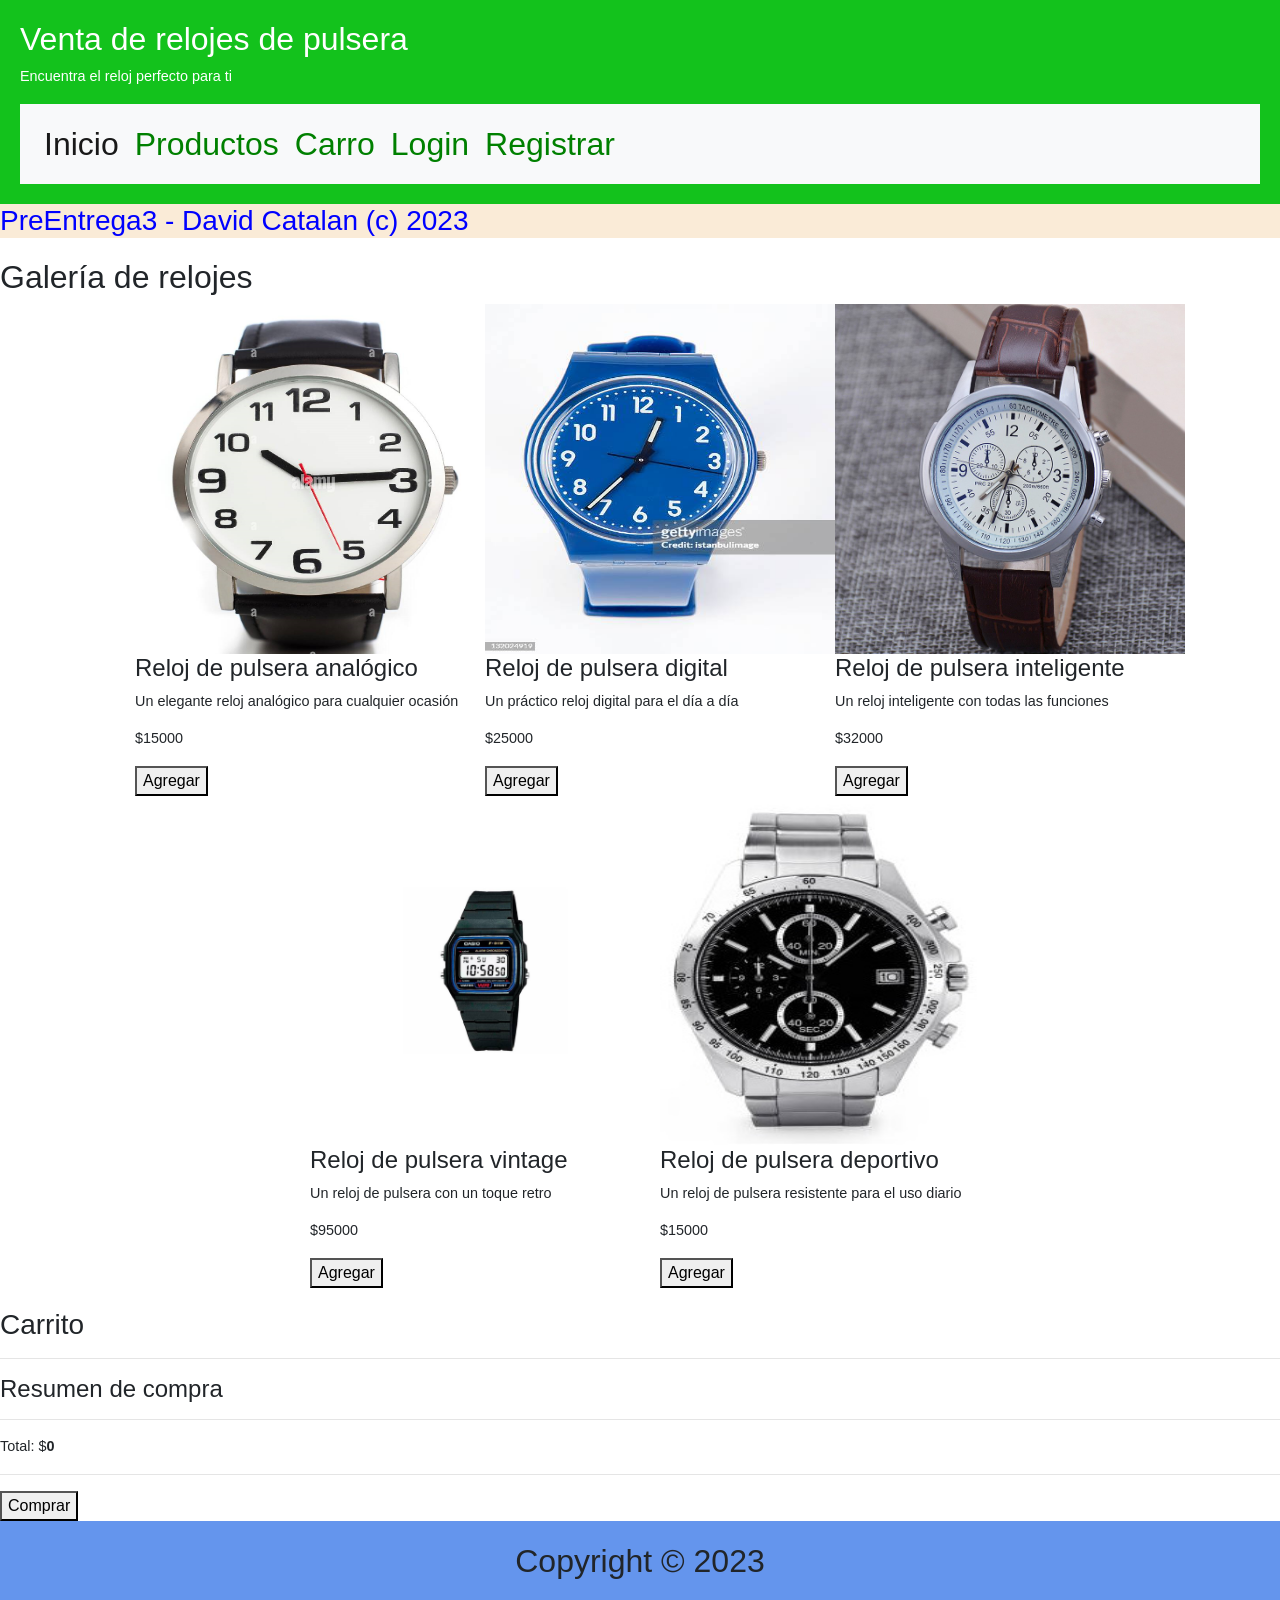
<file: index.html>
<!DOCTYPE html>
<html lang="es">

  <head>
    <meta charset="UTF-8">
    <meta name="viewport" content="width=device-width, initial-scale=1.0">
    <title>Entrega Final - JavaScript </title>
    <meta name="viewport" content="width=device-width, initial-scale=1.0">
    <title>Entrega Final - JavaScript </title>
    <link rel="stylesheet" href="estilos.css">
    <!-- Agrega la biblioteca Bootstrap CSS -->
    <link rel="stylesheet" href="https://maxcdn.bootstrapcdn.com/bootstrap/4.5.2/css/bootstrap.min.css">

    <link rel="stylesheet" href="estilos.css">
  </head>

  <body>

    <!-- Cabecera -->
    <header>
      <h1>Venta de relojes de pulsera</h1>
      <p>Encuentra el reloj perfecto para ti</p>
      <div>

        <!-- Navbar de Bootstrap -->
        <nav class="navbar navbar-expand-lg navbar-light bg-light">
          <!-- <a class="navbar-brand" href="#">Navegación</a> -->
          <button class="navbar-toggler" type="button" data-toggle="collapse" data-target="#navbarNav"
            aria-controls="navbarNav" aria-expanded="false" aria-label="Toggle navigation">
            <span class="navbar-toggler-icon"></span>
          </button>
          <div class="collapse navbar-collapse" id="navbarNav">
            <ul class="navbar-nav navbar-nav-lg">
              <li class="nav-item active">
                <a class="nav-link" href="#">Inicio</a>
              </li>
              <li class="nav-item">
                <a class="nav-link" href="#">Productos</a>
              </li>
              <li class="nav-item">
                <a class="nav-link" href="#section-carrito">Carro</a>
              </li>
              <li class="nav-item">
                <a class="nav-link" href="./paginas/login.html">Login</a>
              </li>
              <li class="nav-item">
                <a class="nav-link" href="./paginas/registrar.html">Registrar</a>
              </li>
            </ul>
          </div>
        </nav>
      </div>
    </header>
    <h3 class="azul">PreEntrega3 - David Catalan (c) 2023 </h3>

    <div>

      <!-- Galería de imágenes -->
      <section id="galeria">
        <h2>Galería de relojes</h2>
        <ul id="productos-container">

          <div class="relojes">
            <!-- Imagen 1 -->
            <div class="reloj">
              <img src="imagenes/reloj-1.jpg" class="tamReloj">
              <h4>Reloj de pulsera analógico</h4>
              <p>Un elegante reloj analógico para cualquier ocasión</p>
              <p>$15000</p>
              <button type="button" class="addButton">Agregar</button>
            </div>

            <!-- Imagen 2 -->
            <div class="reloj">
              <img src="imagenes/reloj-2.jpg" class="tamReloj">
              <h4>Reloj de pulsera digital</h4>
              <p>Un práctico reloj digital para el día a día</p>
              <p>$25000</p>
              <button type="button" class="addButton">Agregar</button>
            </div>

            <!-- Imagen 3 -->
            <div class="reloj">
              <img src="imagenes/reloj-3.jpg" class="tamReloj">
              <h4>Reloj de pulsera inteligente</h4>
              <p>Un reloj inteligente con todas las funciones</p>
              <p>$32000</p>
              <button type="button" class="addButton">Agregar</button>
            </div>

            <!-- Imagen 4 -->
            <div class="reloj">
              <img src="imagenes/reloj-4.jpg" class="tamReloj">
              <h4>Reloj de pulsera vintage</h4>
              <p>Un reloj de pulsera con un toque retro</p>
              <p>$95000</p>
              <button type="button" class="addButton">Agregar</button>
            </div>

            <!-- Imagen 5 -->
            <div class="reloj">
              <img src="imagenes/reloj-5.jpg" class="tamReloj">
              <h4>Reloj de pulsera deportivo</h4>
              <p>Un reloj de pulsera resistente para el uso diario</p>
              <p>$15000</p>
              <button type="button" class="addButton">Agregar</button>
            </div>
        </ul>
    </div>
    </section>
    <section>
      <h3 id="section-carrito">Carrito</h3>
      <hr>
      <div id="cart">
        <div class="resumen-compra">
          <h4>Resumen de compra</h4>
          <hr>
          <p>Total: $<strong id="totalPrice">0</strong></p>
          <hr>
          <button type="button">Comprar</button>
        </div>
        <div id="cart-products">

        </div>
      </div>
    </section>

    </div>


    <!-- Pie de página -->
    <footer>
      <p>Copyright © 2023</p>
    </footer>

    <script src="https://code.jquery.com/jquery-3.5.1.slim.min.js"></script>
    <script src="https://cdn.jsdelivr.net/npm/@popperjs/core@2.11.6/dist/umd/popper.min.js"></script>
    <script src="https://maxcdn.bootstrapcdn.com/bootstrap/4.5.2/js/bootstrap.min.js"></script>

    <script src="/Clases/usuario.js"></script>
    <script src="./constants/index.js"></script>
    <script src="./scripts/main.js"></script>

  </body>

</html>
</file>
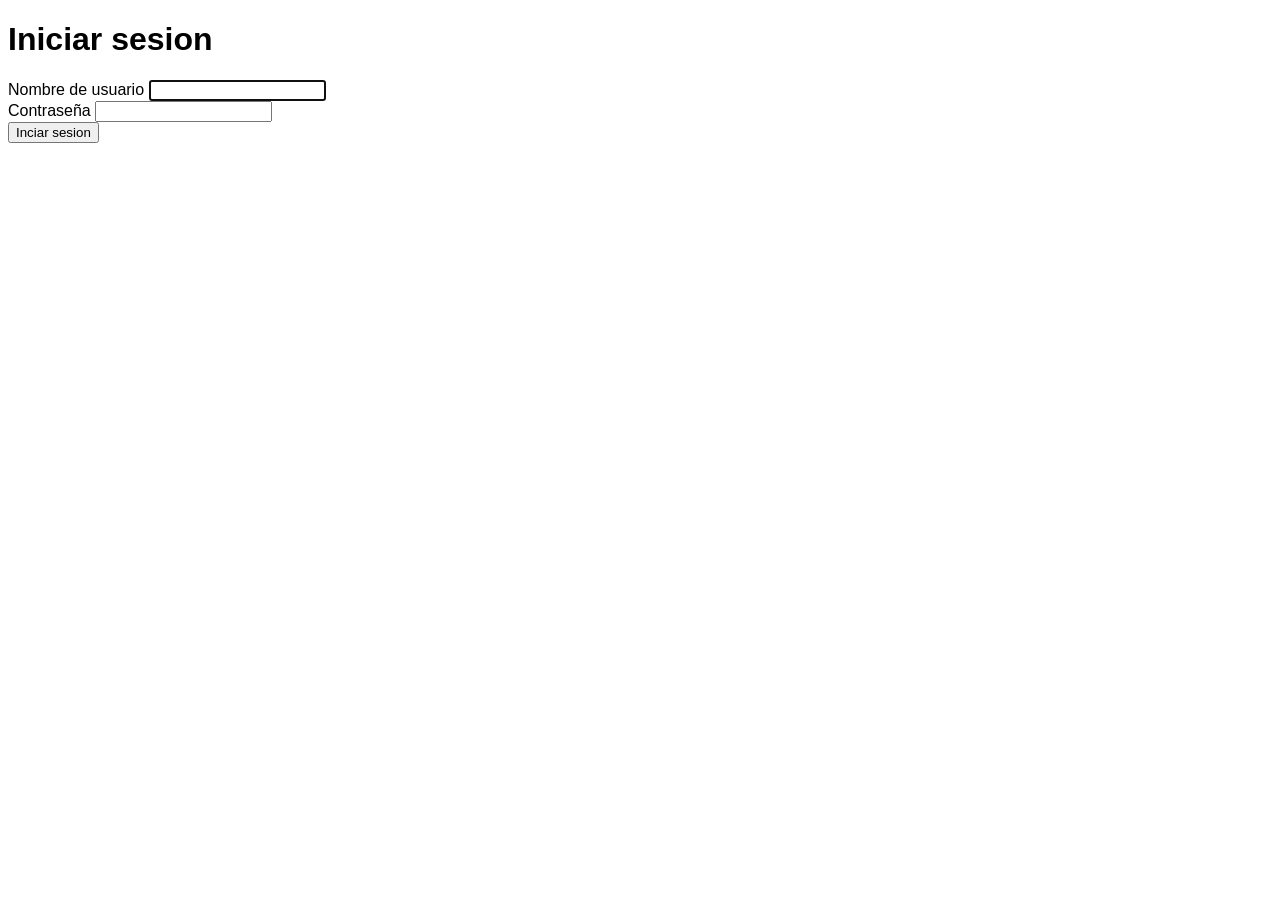
<file: paginas/login.html>
<!DOCTYPE html>
<html>

<head>
    <meta charset='utf-8'>
    <meta http-equiv='X-UA-Compatible' content='IE=edge'>
    <title>Iniciar sesion</title>
    <meta name='viewport' content='width=device-width, initial-scale=1'>
    <link rel='stylesheet' type='text/css' media='screen' href='../estilos.css'>

</head>

<body>
    <form id="loginForm" class="formulario">
        <h1>Iniciar sesion</h1>

        <div>
            <label id="labelNombreUsuario" for="nombreUsuario">Nombre de usuario</label>
            <input type="text" id="nombreUsuario" autocomplete="username" autofocus="true"/>
        </div>

        <div>
            <label id="labelContrasenia" for="contrasenia">Contraseña</label>
            <input type="password" id="contrasenia" autocomplete="current-password"/>
        </div>

        <div id="errorMessage">

        </div>
        <div id="successfulMessage">

        </div>

        <div>
            <button type="submit" id="boton-iniciar-sesion">Inciar sesion</button>
        </div>

        </div>
    </form>

    
    <script src='../Clases/usuario.js'></script>
    <script src="../constants/index.js"></script>
    <script src="../scripts/Login.js"></script>
</body>

</html>
</file>
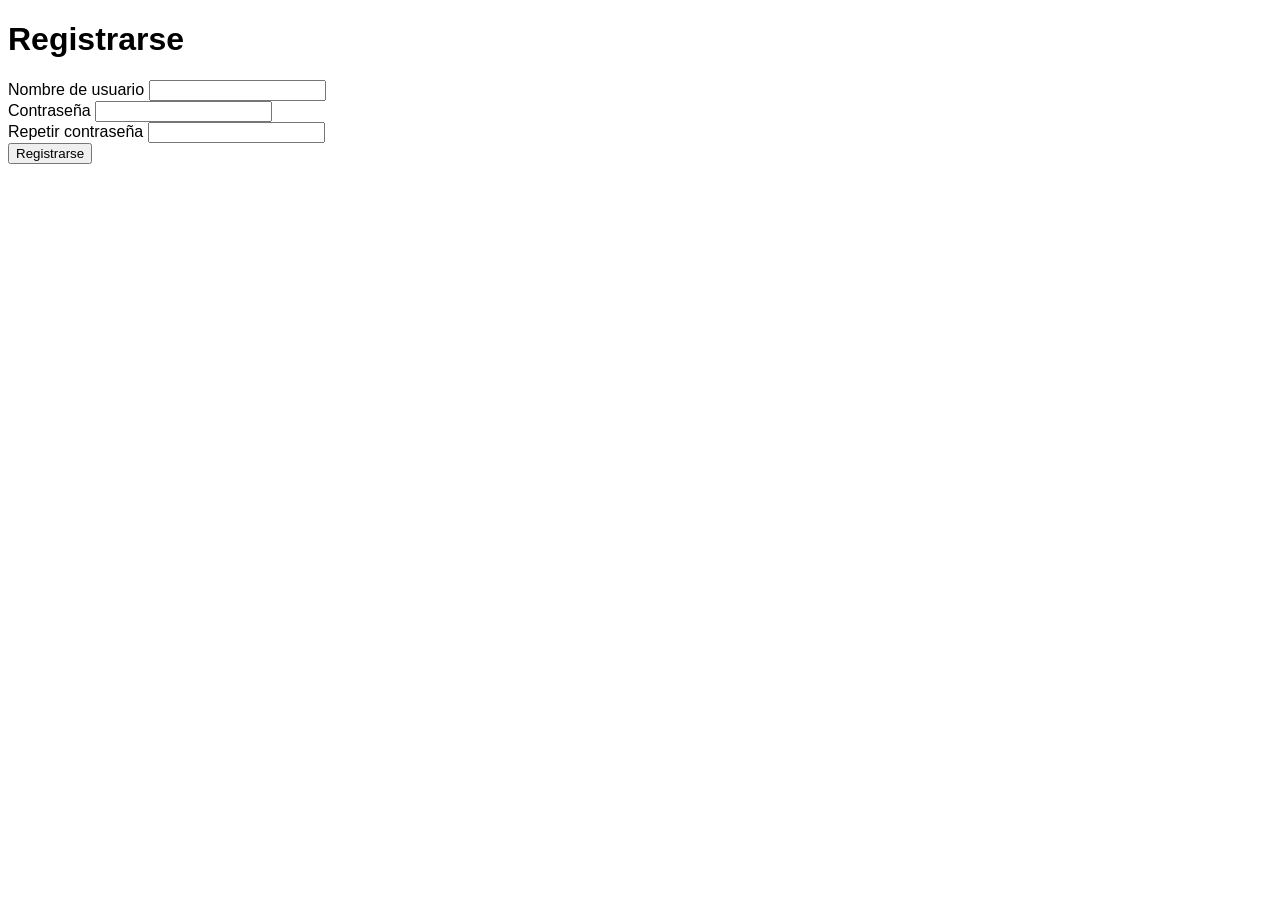
<file: paginas/registrar.html>
<!DOCTYPE html>
<html>

<head>
    <meta charset='utf-8'>
    <meta http-equiv='X-UA-Compatible' content='IE=edge'>
    <title>Registrarse</title>
    <meta name='viewport' content='width=device-width, initial-scale=1'>
    <link rel='stylesheet' type='text/css' media='screen' href='../estilos.css'>

</head>

<body>
    <form id="registerForm" class="formulario">
        <h1>Registrarse</h1>

        <div>
            <label id="labelNombreUsuario" for="nombreUsuario">Nombre de usuario</label>
            <input type="text" id="nombreUsuario" autocomplete="username"/>
        </div>

        <div>
            <label id="labelContraseniaUsuario1" for="contraseniaUsuario">Contraseña</label>
            <input type="password" id="contraseniaUsuario" autocomplete="new-password"/>
        </div>
        <div>
            <label id="labelRepetirContrasenia" for="repetirContrasenia">Repetir contraseña</label>
            <input type="password" id="repetirContrasenia" autocomplete="new-password"/>
        </div>
        
        <div id="errorMessage">

        </div>
        <div id="successfulMessage">

        </div>

        <div>
            <button type="submit" id="boton-registrar">Registrarse</button>
        </div>

    </form>
    
    <script src="../Clases/usuario.js"></script>
    <script src="../constants/index.js"></script>
    <script src='../scripts/Registrar.js'></script>
    
</body>

</html>
</file>
<file: estilos.css>
body {
    font-family: sans-serif;
    background-color: #fff;
  }
  
  header {
    background-color: #13c21c;
    color: #fff;
    padding: 20px;
  }
  
  h1 {
    font-size: 2em;
  }
  
  p {
    font-size: 0.9em;
  }
  
  section {
    margin-top: 20px;
  }
  
  .relojes {
    display: flex;
    flex-wrap: wrap;
    justify-content: center;
    
    
  }
  footer {
    padding: 1rem;
    
    text-align: center;
    background-color: cornflowerblue;
  }

  footer p {
    font-size: 2rem ;
  }

.azul {
    color: blue;
    background-color: antiquewhite;
   
}

.tamReloj {
    width:350px;
    height:350px;
}

.ImgRelojCh {
  width: 100px;
  height: auto;
}

  /* Estilo personalizado para el tamaño del texto del menú */
.navbar-nav.navbar-nav-lg .nav-link {
    font-size: 2rem; 
    color: green;
}



#cart .resumen-compra button:hover {
  background-color: rgb(92, 143, 253);
}
#cart #cart-products {
  grid-area: "cart-products";
  width: 500px;
}
#cart #cart-products .cart-product {
  display: flex;
  margin: 10px;
  border-radius: 5px;
  background-color: whitesmoke;
}
#cart #cart-products .cart-product img {
  width: 150px;
  height: 100%;
  border-radius: 5px;
}
#cart #cart-products .cart-product .info-product {
  width: 100%;
  display: flex;
  flex-direction: column;
  justify-content: space-around;
  align-items: center;
}
#cart #cart-products .cart-product .info-product h3 {
  font-size: 18px;
  text-align: center;
  display: flex;
  position: relative;
  top: -20px;
}
#cart #cart-products .cart-product .info-product p {
  font-size: 15px;
  text-align: center;
  display: flex;
  position: relative;
  top: -20px;
}
#cart #cart-products .cart-product .info-product button {
  display: flex;
  position: relative;
  right: -150px;
  background-color: black;
  color: white;
  padding: 3px;
  width: 17px;
  height: 17px;
  border-radius: 100px;
  align-items: center;
  justify-content: center;
  font-weight: bolder;
}
</file>
